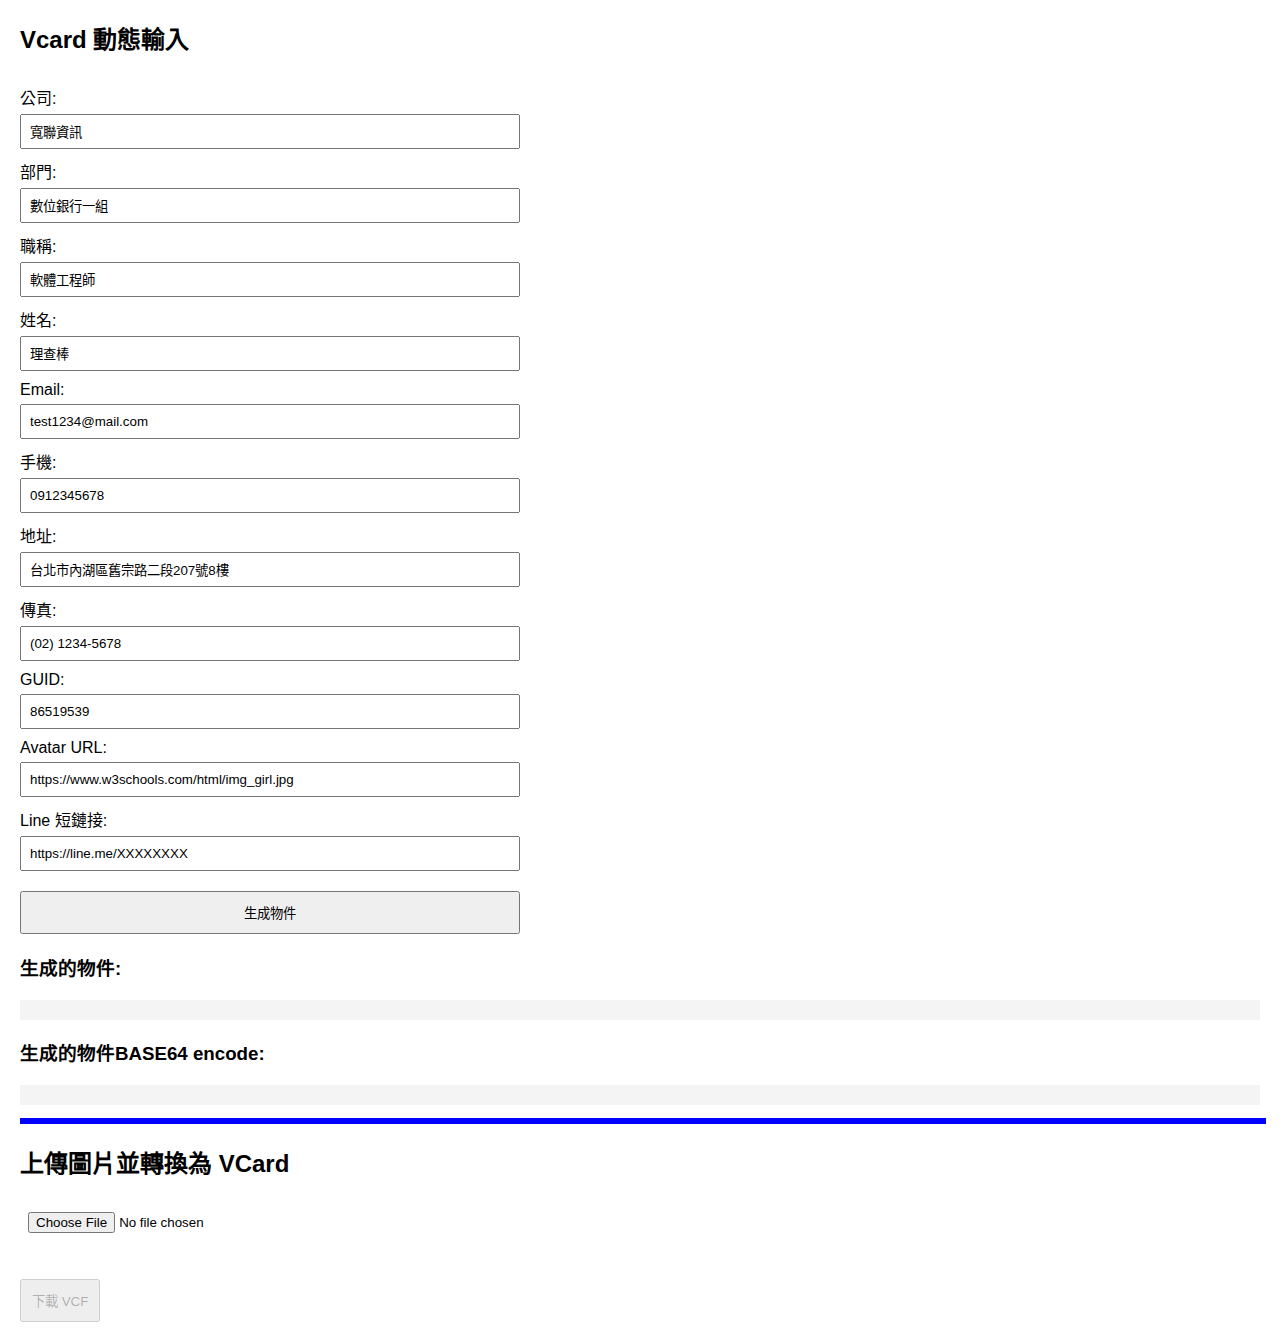
<file: ebc-setting.html>
<!DOCTYPE html>
<html lang="zh-TW">

<head>
    <meta charset="UTF-8">
    <meta name="viewport" content="width=device-width, initial-scale=1.0">
    <title>Vcard 動態輸入</title>
    <script src="poc_ebc/js/jquery.min.js"></script>
    <style>
        body {
            font-family: Arial, sans-serif;
            margin: 20px;
        }

        form {
            display: flex;
            flex-direction: column;
            max-width: 500px;
        }

        label {
            margin-top: 10px;
        }

        input {
            margin-top: 5px;
            padding: 8px;
        }

        button {
            margin-top: 20px;
            padding: 10px;
            cursor: pointer;
        }

        pre {
            background: #f4f4f4;
            padding: 10px;
            margin-top: 20px;
        }
    </style>
    <style>
        #preview {
            margin-top: 10px;
            display: none;
            border: 1px solid #ddd;
            max-width: 384px;
        }
    </style>
    <script src="./canvas2svg.js" type="text/javascript" charset="utf-8"></script>
    <script src="./easy.qrcode.js" type="text/javascript" charset="utf-8"></script>
    
</head>

<body>
    <h2>Vcard 動態輸入</h2>
    <form id="vcardForm">
        <label for="org">公司:</label>
        <input type="text" id="org" name="org" value="寬聯資訊">

        <label for="title1">部門:</label>
        <input type="text" id="title1" name="title1" value="數位銀行一組">

        <label for="title2">職稱:</label>
        <input type="text" id="title2" name="title2" value="軟體工程師">

        <label for="name">姓名:</label>
        <input type="text" id="name" name="name" value="理查棒">

        <label for="email">Email:</label>
        <input type="email" id="email" name="email" value="test1234@mail.com">

        <label for="phone">手機:</label>
        <input type="tel" id="phone" name="phone" value="0912345678">

        <label for="address">地址:</label>
        <input type="text" id="address" name="address" value="台北市內湖區舊宗路二段207號8樓">

        <label for="fax">傳真:</label>
        <input type="text" id="fax" name="fax" value="(02) 1234-5678">

        <label for="guid">GUID:</label>
        <input type="text" id="guid" name="guid" value="86519539">

        <label for="avatarUrl">Avatar URL:</label>
        <input type="url" id="avatarUrl" name="avatarUrl" value="https://www.w3schools.com/html/img_girl.jpg">

        <label for="lineShort">Line 短鏈接:</label>
        <input type="url" id="lineShort" name="lineShort" value="https://line.me/XXXXXXXX">

        <button type="button" id="generateBtn">生成物件</button>
    </form>

    <h3>生成的物件:</h3>
    <pre id="output"></pre>

    <h3>生成的物件BASE64 encode:</h3>
    <pre id="outputBase64"></pre>

    <HR style="
            border: 3px solid blue;
            width: 100%;
        ">

    <h2>上傳圖片並轉換為 VCard</h2>
    <input type="file" id="imageInput" accept="image/*">
    <br>
    <canvas id="preview" width="384" height="384"></canvas>
    <br>
    <button id="downloadVCard" disabled>下載 VCF</button>

    <script>

        $(document).ready(function () {
            let base64Image = "";

            $("#imageInput").on("change", function (event) {
                const file = event.target.files[0];
                if (!file) return;

                const reader = new FileReader();
                reader.onload = function (e) {
                    const img = new Image();
                    img.src = e.target.result;

                    img.onload = function () {
                        const canvas = document.getElementById("preview");
                        const ctx = canvas.getContext("2d");

                        // 設定新尺寸
                        canvas.width = 384;
                        canvas.height = 384;

                        // 清除舊畫面並繪製縮放後的圖片
                        ctx.clearRect(0, 0, canvas.width, canvas.height);
                        ctx.drawImage(img, 0, 0, canvas.width, canvas.height);

                        // 顯示預覽
                        $("#preview").show();

                        // 轉換為 Base64
                        base64Image = canvas.toDataURL("image/png").split(",")[1];

                        // 啟用下載按鈕
                        $("#downloadVCard").prop("disabled", false);
                    };
                };
                reader.readAsDataURL(file);
            });

            $("#downloadVCard").on("click", function () {
                if (!base64Image) return;

                // 產生 vCard 字串
                const vCard = 
                [
                    "BEGIN:VCARD",
					"VERSION:3.0",
					"N:Z-;EBC;;;", // name , priority > FN
					`FN:全名`, // full name
					`ORG:XX公司`,
					`TITLE:職位`,
					`EMAIL:XX@xx.com`,
					`TEL;TYPE=cell:0912345678`,
                    `ADR;WORK:;;公司地址`,
					`PHOTO;ENCODING=b;TYPE=PNG:${base64Image}`, // full name
					"END:VCARD"
				].join("\r\n");

                // 建立 Blob 下載 vcf 檔案
                const blob = new Blob([vCard], { type: "text/vcard" });
                const a = document.createElement("a");
                a.href = URL.createObjectURL(blob);
                a.download = "contact.vcf";
                document.body.appendChild(a);
                a.click();
                document.body.removeChild(a);
            });
        });

        document.getElementById('generateBtn').addEventListener('click', function () {
            let obb = {};
            const inputs = document.querySelectorAll('#vcardForm input');
            inputs.forEach(input => {
                if (input.name != 'imageInput') {
                    obb[input.name] = input.value;
                }
            });
            document.getElementById('output').textContent = JSON.stringify(obb, null, 4);

            var options = {
                text: `https://oscarqiu0817.github.io/ebc.html?data=${btoa(escape(JSON.stringify(obb)))}`,
                width: 365,
                height: 365,
                colorDark: "#000000",
                colorLight: "#ffffff",
                correctLevel: QRCode.CorrectLevel.M // L, M, Q, H
            };

            let element = document.getElementById("outputBase64");
            while (element.firstChild) {
                element.removeChild(element.firstChild);
            }

            // Create QRCode Object
            new QRCode(document.getElementById("outputBase64"), options);

        });
    </script>
</body>

</html>
</file>
